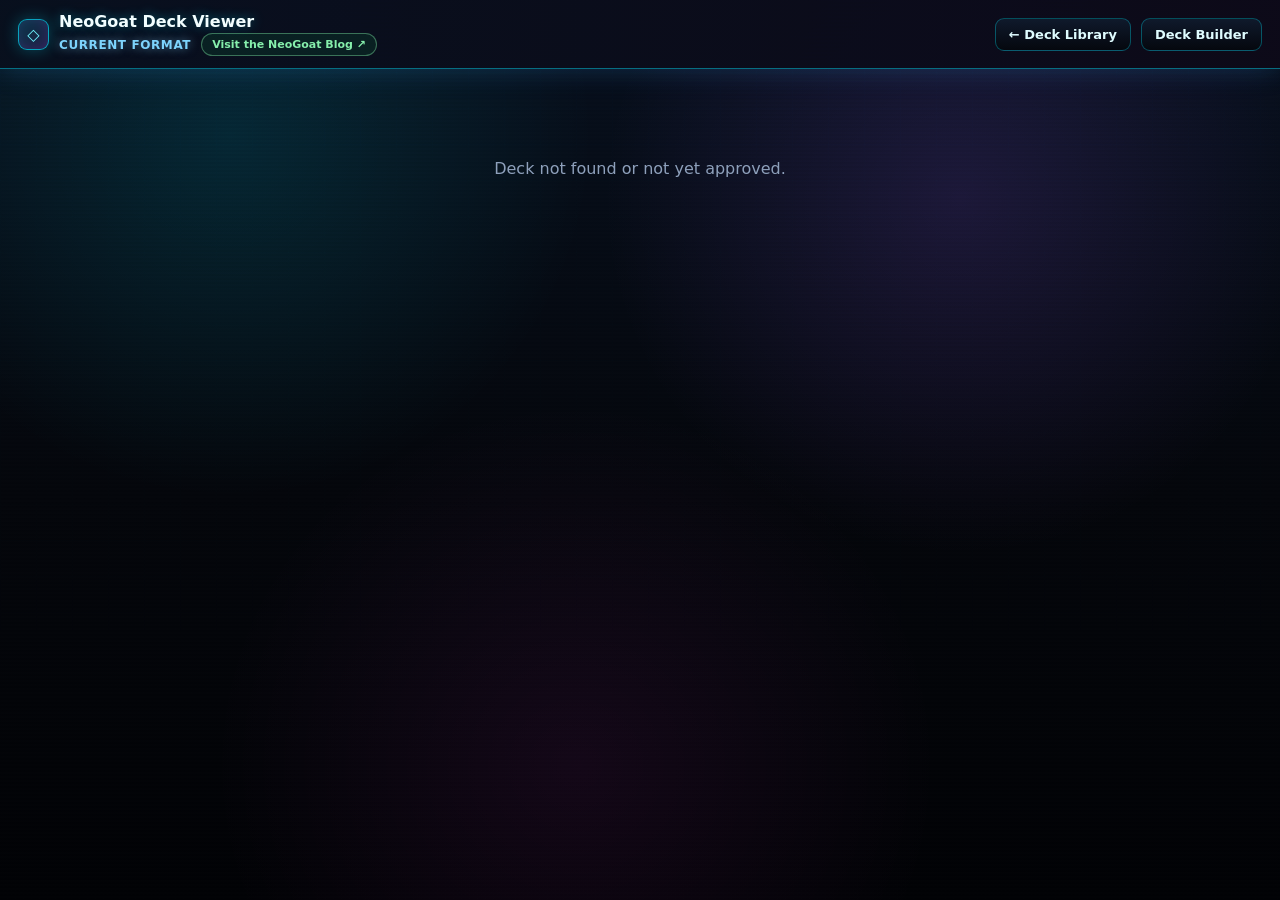
<file: deck.html>
<!doctype html>
<html lang="en">
<head>
<meta charset="UTF-8">
<link rel="icon" type="image/png" href="neogoatbuilderlogo.png">
<meta name="viewport" content="width=device-width, initial-scale=1.0">
<title>NeoGoat – Deck</title>
<style>
*{box-sizing:border-box;margin:0;padding:0}
:root{
  --bg:#05070c;--panel:#0a0f18;--panel2:#070a10;--cyan:#00e5ff;--cyan2:#70f5ff;
  --violet:#9b5cff;--green:#73ff9b;--red:#ff5d73;--muted:#8ea0bb;--line:rgba(0,229,255,.22)
}
body{
  margin:0;color:#eafcff;font-family:system-ui,-apple-system,Segoe UI,Roboto,Arial,sans-serif;min-height:100vh;
  background:radial-gradient(circle at 18% 15%,rgba(0,229,255,.12),transparent 28%),radial-gradient(circle at 75% 22%,rgba(155,92,255,.15),transparent 30%),radial-gradient(circle at 45% 85%,rgba(255,61,242,.07),transparent 35%),linear-gradient(180deg,#08111f,#05070c 55%,#020306)
}
body:before{content:"";position:fixed;inset:0;pointer-events:none;opacity:.13;background:linear-gradient(rgba(0,229,255,.08) 1px,transparent 1px),linear-gradient(90deg,rgba(0,229,255,.08) 1px,transparent 1px);background-size:36px 36px;mask-image:linear-gradient(to bottom,rgba(0,0,0,.9),rgba(0,0,0,.15))}
body:after{content:"";position:fixed;inset:0;pointer-events:none;background:linear-gradient(transparent 50%,rgba(0,0,0,.13) 51%);background-size:100% 4px;opacity:.22}
button,input,textarea,select{font:inherit}button{cursor:pointer}
header{display:flex;align-items:center;gap:10px;padding:12px 18px;background:linear-gradient(90deg,rgba(8,16,30,.98),rgba(13,10,25,.98));border-bottom:1px solid rgba(0,229,255,.45);box-shadow:0 0 28px rgba(0,229,255,.13),0 0 36px rgba(155,92,255,.09);position:sticky;top:0;z-index:10}
.logoMark{width:31px;height:31px;border-radius:9px;display:flex;align-items:center;justify-content:center;background:linear-gradient(135deg,rgba(0,229,255,.18),rgba(155,92,255,.18));border:1px solid rgba(0,229,255,.65);color:var(--cyan2);box-shadow:0 0 16px rgba(0,229,255,.28),inset 0 0 12px rgba(155,92,255,.16);font-weight:900}
.brand{font-weight:900;font-size:16px;color:#f2feff;text-shadow:0 0 12px rgba(0,229,255,.38)}
.headerBrand{display:flex;flex-direction:column;gap:2px;margin-right:auto}.headerSub{display:flex;align-items:center;gap:10px;flex-wrap:wrap}.currentFormat{font-size:12px;font-weight:900;color:#7dd3fc;text-shadow:0 0 10px rgba(125,211,252,.6);letter-spacing:.05em}
.blogLink{font-size:11px;color:#86efac;text-decoration:none;border:1px solid rgba(134,239,172,.4);background:rgba(22,163,74,.12);padding:4px 10px;border-radius:999px;font-weight:800}
.navBtn{font-size:13px;color:#dffcff;text-decoration:none;border:1px solid rgba(0,229,255,.32);padding:8px 13px;border-radius:9px;background:linear-gradient(180deg,rgba(16,27,45,.95),rgba(5,8,14,.95));font-weight:800}.navBtn:hover{border-color:rgba(0,229,255,.75);box-shadow:0 0 18px rgba(0,229,255,.22),inset 0 0 14px rgba(0,229,255,.08)}
#loading,#notfound{text-align:center;padding:90px 20px;color:#8ea0bb;position:relative;z-index:1}.page{max-width:1260px;margin:0 auto;padding:14px 18px 42px;position:relative;z-index:1}
.hero{border:1px solid rgba(0,229,255,.26);border-radius:17px;background:radial-gradient(circle at 12% 20%,rgba(0,229,255,.10),transparent 35%),radial-gradient(circle at 85% 15%,rgba(155,92,255,.12),transparent 35%),linear-gradient(180deg,rgba(10,16,26,.88),rgba(3,5,9,.92));padding:14px 18px;box-shadow:0 10px 26px rgba(0,0,0,.30),inset 0 1px 0 rgba(255,255,255,.04);margin-bottom:12px;overflow:hidden;position:relative}
.hero:before{content:"";position:absolute;inset:0;background:linear-gradient(90deg,rgba(0,229,255,.22),transparent 30%,transparent 70%,rgba(155,92,255,.20));opacity:.16;pointer-events:none}.heroInner{position:relative;z-index:1}.heroTop{display:flex;align-items:flex-start;justify-content:space-between;gap:18px}.titleStack{min-width:0}
.formatBadge{flex-shrink:0;display:inline-flex;align-items:center;justify-content:center;min-width:112px;padding:9px 13px;border-radius:14px;border:1px solid rgba(0,229,255,.55);background:linear-gradient(135deg,rgba(0,229,255,.20),rgba(155,92,255,.16));color:#eaffff;font-size:13px;font-weight:1000;letter-spacing:.08em;text-transform:uppercase;box-shadow:0 0 18px rgba(0,229,255,.16),inset 0 0 16px rgba(155,92,255,.08);text-align:center}
.heroFooter{display:flex;align-items:center;justify-content:space-between;gap:12px;margin-top:11px;flex-wrap:wrap}.deck-header h1{margin:0 0 6px;font-size:28px;line-height:1.05;color:#f4feff;text-shadow:0 0 14px rgba(0,229,255,.28)}.meta{font-size:12px;color:#95a7c1;margin-top:5px}.archetype{display:inline-block;font-size:11px;color:#a5ffbd;background:rgba(21,78,44,.45);border:1px solid rgba(115,255,155,.42);border-radius:999px;padding:4px 10px;font-weight:900;box-shadow:0 0 12px rgba(115,255,155,.10)}
.description{font-size:13px;color:#c2d4ea;line-height:1.45;background:rgba(0,0,0,.22);border:1px solid rgba(0,229,255,.16);border-radius:11px;padding:9px 12px;margin-top:9px;overflow:hidden;display:-webkit-box;-webkit-line-clamp:3;-webkit-box-orient:vertical;position:relative}.description.expanded{display:block;overflow:visible;-webkit-line-clamp:unset}.readMoreBtn{margin-top:6px;background:none;border:0;color:#8effff;font-size:12px;font-weight:900;text-shadow:0 0 8px rgba(0,229,255,.35);padding:0}.readMoreBtn:hover{color:#fff}
.counts{display:flex;flex-wrap:wrap;gap:8px}.countBadge{padding:6px 11px;border-radius:999px;font-size:12px;font-weight:900;background:rgba(0,229,255,.08);border:1px solid rgba(0,229,255,.28);color:#dffcff}.countBadge.extra{background:rgba(155,92,255,.10);border-color:rgba(155,92,255,.36)}.countBadge.side{background:rgba(115,255,155,.08);border-color:rgba(115,255,155,.28)}
.actions{display:flex;flex-wrap:wrap;gap:8px}.actionBtn,.modalBtn{display:inline-flex;align-items:center;justify-content:center;gap:7px;background:linear-gradient(180deg,rgba(16,27,45,.95),rgba(5,8,14,.95));border:1px solid rgba(0,229,255,.32);color:#dffcff;padding:7px 12px;border-radius:9px;font-size:12px;font-weight:900}.actionBtn:hover,.modalBtn:hover{border-color:rgba(0,229,255,.75);box-shadow:0 0 18px rgba(0,229,255,.18)}.actionBtn.image{border-color:rgba(115,255,155,.43);color:#caffd7;background:linear-gradient(180deg,rgba(18,66,37,.94),rgba(5,20,12,.96))}.modalBtn.primary{background:linear-gradient(180deg,#8effff,#00b8d4);color:#031116;border-color:#8effff}.modalBtn.good{background:linear-gradient(180deg,#52df7c,#137b39);color:#041309;border-color:#8bffaa}.modalBtn.danger{background:linear-gradient(180deg,#bc3950,#711526);border-color:#ff7c90}.modalBtn:disabled{opacity:.42;cursor:not-allowed;box-shadow:none}
.mainLayout{display:grid;grid-template-columns:minmax(0,1fr) 310px;gap:18px;align-items:start}.sections{display:flex;flex-direction:column;gap:16px;min-width:0}.extra-side-row{display:grid;grid-template-columns:1fr 1fr;gap:16px}
.section{background:linear-gradient(135deg,rgba(0,229,255,.04),transparent 32%),linear-gradient(180deg,rgba(10,16,26,.88),rgba(3,5,9,.92));border:1px solid rgba(0,229,255,.22);border-radius:16px;padding:14px;box-shadow:inset 0 1px 0 rgba(255,255,255,.04),0 10px 22px rgba(0,0,0,.24);position:relative;overflow:hidden}.section:before{content:"";position:absolute;inset:0;background:linear-gradient(90deg,rgba(0,229,255,.18),transparent 30%,transparent 70%,rgba(155,92,255,.16));opacity:.12;pointer-events:none}.section.extra-section{border-color:rgba(155,92,255,.35);background:radial-gradient(circle at 12% 20%,rgba(155,92,255,.10),transparent 38%),linear-gradient(180deg,rgba(12,13,30,.90),rgba(3,5,9,.92))}.section.side-section{border-color:rgba(115,255,155,.22);background:radial-gradient(circle at 12% 20%,rgba(115,255,155,.07),transparent 38%),linear-gradient(180deg,rgba(8,19,17,.84),rgba(3,5,9,.92))}.section h3{position:relative;z-index:1;margin:0 0 12px;font-size:14px;color:#f2feff;text-transform:uppercase;letter-spacing:.08em;text-shadow:0 0 9px rgba(0,229,255,.20)}
.card-grid{position:relative;z-index:1;display:grid;gap:9px;justify-content:start}.main-section .card-grid{grid-template-columns:repeat(10,64px)}.extra-section .card-grid,.side-section .card-grid{grid-template-columns:repeat(5,54px);gap:8px}.deck-card{position:relative;border-radius:7px;overflow:hidden;border:2px solid rgba(0,229,255,.18);background:#111827;transition:.12s ease;box-shadow:0 5px 14px rgba(0,0,0,.28)}.deck-card:hover{transform:translateY(-2px) scale(1.035);border-color:rgba(0,229,255,.78);box-shadow:0 10px 22px rgba(0,0,0,.38),0 0 18px rgba(0,229,255,.24)}.deck-card img{width:100%;display:block;aspect-ratio:421/614;object-fit:cover}.deck-qty{position:absolute;left:2px;bottom:2px;background:linear-gradient(180deg,rgba(10,14,20,.94),rgba(0,0,0,.92));color:#fff;font-size:10px;font-weight:950;line-height:1;padding:3px 6px 4px;min-width:24px;text-align:center;border-radius:6px;border:1px solid rgba(0,229,255,.30);z-index:2}
.previewPanel{position:sticky;top:82px;background:radial-gradient(circle at 50% 0%,rgba(0,229,255,.13),transparent 35%),linear-gradient(180deg,#08111f,#030509);border:1px solid rgba(0,229,255,.24);border-radius:18px;padding:14px;min-height:430px;max-height:calc(100vh - 104px);box-shadow:0 14px 34px rgba(0,0,0,.30),0 0 20px rgba(0,229,255,.08);overflow:hidden;display:flex;flex-direction:column}#previewImg{width:100%;max-width:245px;display:block;margin:0 auto 12px;border-radius:9px;border:1px solid rgba(0,229,255,.38);box-shadow:0 0 24px rgba(0,0,0,.58),0 0 20px rgba(0,229,255,.15);flex-shrink:0}#previewName{text-align:center;font-size:14px;font-weight:950;color:#f4feff;text-shadow:0 0 8px rgba(0,229,255,.24);margin-bottom:7px}.previewMeta{display:flex;justify-content:center;flex-wrap:wrap;gap:6px;margin-bottom:8px}.pill{font-size:10px;color:#dffcff;background:rgba(0,229,255,.07);border:1px solid rgba(0,229,255,.22);border-radius:999px;padding:4px 8px;font-weight:800}.pill.monster{color:#ffe3a0;border-color:rgba(255,193,79,.28);background:rgba(255,193,79,.07)}.pill.spell{color:#a5ffe9;border-color:rgba(0,229,180,.28);background:rgba(0,229,180,.07)}.pill.trap{color:#ffb8ef;border-color:rgba(255,61,242,.28);background:rgba(255,61,242,.07)}#previewText{border-top:1px solid rgba(0,229,255,.18);padding-top:10px;margin-top:2px;color:#c6d8ee;font-size:12px;line-height:1.55;white-space:pre-wrap;overflow-y:auto;min-height:70px;padding-right:4px}#previewHint{text-align:center;font-size:11px;color:#8395ad;line-height:1.5;padding-top:8px;flex-shrink:0}
.deckViewControls{display:flex;align-items:center;justify-content:flex-end;gap:8px;margin:0 0 12px;position:relative;z-index:1}.deckViewLabel{font-size:11px;color:#8ea0bb;font-weight:900;text-transform:uppercase;letter-spacing:.08em}.deckViewBtn{border:1px solid rgba(0,229,255,.28);background:linear-gradient(180deg,rgba(16,27,45,.95),rgba(5,8,14,.95));color:#dffcff;padding:7px 10px;border-radius:999px;font-size:11px;font-weight:950}.deckViewBtn.active{color:#05070c;background:linear-gradient(180deg,#8effff,#00e5ff);border-color:rgba(142,255,255,.95);box-shadow:0 0 18px rgba(0,229,255,.28)}
.textDeckToggle{margin-top:16px}details{background:rgba(0,0,0,.20);border:1px solid rgba(0,229,255,.18);border-radius:14px;overflow:hidden}summary{cursor:pointer;padding:12px 14px;font-weight:900;color:#dffcff}pre{padding:0 14px 14px;color:#c2d4ea;font-size:12px;line-height:1.55;white-space:pre-wrap}
.commentsBox{margin-top:18px;border:1px solid rgba(0,229,255,.22);border-radius:18px;background:radial-gradient(circle at 15% 10%,rgba(0,229,255,.08),transparent 32%),linear-gradient(180deg,rgba(10,16,26,.88),rgba(3,5,9,.92));padding:16px;box-shadow:inset 0 1px 0 rgba(255,255,255,.04),0 10px 22px rgba(0,0,0,.24)}.commentsHeader{display:flex;align-items:center;justify-content:space-between;gap:10px;margin-bottom:12px}.commentsHeader h3{font-size:15px;letter-spacing:.06em;text-transform:uppercase}.commentCount{font-size:11px;color:#8effff;border:1px solid rgba(0,229,255,.28);background:rgba(0,229,255,.08);border-radius:999px;padding:4px 9px;font-weight:900}.commentForm{display:grid;grid-template-columns:180px 1fr auto;gap:8px;margin-bottom:14px}.commentForm input,.commentForm textarea{background:rgba(4,7,12,.95);border:1px solid rgba(0,229,255,.22);border-radius:10px;color:#eafcff;padding:9px 10px;font-size:13px}.commentForm textarea{min-height:40px;max-height:120px;resize:vertical}.commentList{display:flex;flex-direction:column;gap:9px}.commentItem{border:1px solid rgba(0,229,255,.13);border-radius:12px;background:rgba(0,0,0,.22);padding:10px 12px}.commentMeta{display:flex;align-items:center;gap:8px;font-size:12px;margin-bottom:5px}.commentAuthor{color:#8effff;font-weight:900}.commentDate{color:#7889a0}.commentText{color:#d7e8f7;font-size:13px;line-height:1.45;white-space:pre-wrap;word-break:break-word}.commentEmpty{color:#7889a0;font-size:13px;padding:8px 2px}.commentNote{color:#7889a0;font-size:11px;margin-top:8px}
.testOverlay,.imageOverlay{display:none;position:fixed;inset:0;z-index:9998;background:rgba(0,0,0,.80);align-items:center;justify-content:center;padding:18px}.testOverlay.open,.imageOverlay.open{display:flex}.testModal{width:min(980px,96vw);height:min(720px,92vh);border:1px solid rgba(0,229,255,.55);border-radius:18px;background:linear-gradient(180deg,#08111f,#030509);box-shadow:0 0 34px rgba(0,0,0,.60),0 0 28px rgba(0,229,255,.15);padding:14px;display:grid;grid-template-columns:minmax(0,1fr) 280px;gap:14px;overflow:hidden}.testLeft{min-width:0;display:flex;flex-direction:column;overflow:hidden}.testTop{display:flex;align-items:center;justify-content:space-between;gap:12px;margin-bottom:10px}.testTitle{font-size:16px;font-weight:950;color:#8effff}.testStats{font-size:12px;color:#aabbd2;font-weight:900}.testActions{display:flex;gap:8px;flex-wrap:wrap;margin-bottom:10px}.testBtn{padding:8px 13px;border-radius:9px;border:1px solid rgba(0,229,255,.35);background:linear-gradient(180deg,rgba(16,27,45,.95),rgba(5,8,14,.95));color:#dffcff;font-size:12px;font-weight:900}.testBtn.primary{background:linear-gradient(180deg,rgba(21,78,44,.95),rgba(7,27,16,.95));border-color:rgba(115,255,155,.55);color:#a5ffbd}.testMsg{font-size:12px;color:#9cb0c8;min-height:18px;margin-bottom:8px}.testHandGrid{min-height:150px;border:2px dashed rgba(0,229,255,.22);border-radius:14px;padding:10px;display:flex;align-content:flex-start;align-items:flex-start;gap:10px;flex-wrap:wrap;overflow-y:auto;background:rgba(0,0,0,.20)}.testCard{width:72px;position:relative;border-radius:8px;border:2px solid rgba(0,229,255,.28);background:#111827;overflow:hidden;box-shadow:0 5px 14px rgba(0,0,0,.30)}.testCard img{width:100%;display:block;aspect-ratio:421/614;object-fit:cover}.testTag{position:absolute;top:2px;left:2px;background:rgba(0,0,0,.88);color:#fff;font-size:9px;font-weight:950;padding:1px 4px;border-radius:5px}.testRemove{position:absolute;top:2px;right:2px;width:17px;height:17px;border-radius:50%;background:rgba(255,93,115,.92);color:white;border:0;font-size:11px;font-weight:950}.testRemoved{position:absolute;left:0;right:0;bottom:0;text-align:center;background:rgba(255,93,115,.86);font-size:8px;font-weight:950;color:#fff;padding:2px}.testSearchBox{display:none;border:1px solid rgba(255,209,92,.28);border-radius:12px;background:rgba(255,209,92,.055);padding:10px;margin-bottom:10px;overflow:hidden}.testSearchBox.open{display:block}.testSearchHead{display:flex;justify-content:space-between;gap:10px;color:#ffe39b;font-size:12px;font-weight:950;margin-bottom:8px}#testSearchInput{width:100%;background:#05070c;border:1px solid rgba(255,209,92,.28);border-radius:9px;color:#eafcff;padding:8px 10px;font-size:12px;margin-bottom:8px}.testSearchResults{display:grid;grid-template-columns:repeat(3,minmax(0,1fr));gap:7px;max-height:190px;overflow-y:auto}.testSearchItem{display:flex;align-items:center;gap:7px;border:1px solid rgba(255,209,92,.16);border-radius:9px;background:rgba(0,0,0,.22);padding:6px;min-width:0}.testSearchItem img{width:32px;height:46px;object-fit:cover;border-radius:4px}.testSearchName{font-size:11px;font-weight:900;line-height:1.08;min-width:0;flex:1}.testSearchQty{font-size:11px;color:#ffe39b;font-weight:950}.testAddBtn{padding:5px 7px;border-radius:7px;border:1px solid rgba(255,209,92,.35);background:rgba(255,209,92,.10);color:#ffe39b;font-size:10px;font-weight:950}.testPreview{border:1px solid rgba(0,229,255,.24);border-radius:15px;background:linear-gradient(180deg,#08111f,#030509);padding:12px;display:flex;flex-direction:column;overflow:hidden}#testPreviewImg{width:100%;max-width:220px;margin:0 auto 10px;border-radius:9px}#testPreviewName{text-align:center;font-size:13px;font-weight:950;margin-bottom:6px}#testPreviewMeta{font-size:10px;color:#a7b8ce;text-align:center;margin-bottom:8px}#testPreviewText{border-top:1px solid rgba(0,229,255,.18);padding-top:9px;color:#c6d8ee;font-size:11px;line-height:1.45;overflow-y:auto}
.imageModal{width:min(1500px,98vw);max-height:96vh;overflow:auto;border:1px solid rgba(0,229,255,.52);border-radius:20px;background:linear-gradient(180deg,#08111f,#030509);box-shadow:0 22px 70px rgba(0,0,0,.68),0 0 30px rgba(0,229,255,.14);padding:14px}.imageTop{display:flex;align-items:flex-start;justify-content:space-between;gap:14px;margin-bottom:12px}.imageTitle{font-size:16px;font-weight:950;color:#8effff;text-transform:uppercase;letter-spacing:.08em}.imageInfo{font-size:11px;color:#9eb2ca;line-height:1.5;margin-top:4px}.imageActions{display:flex;gap:8px;flex-wrap:wrap;justify-content:flex-end}.imagePreview{min-height:280px;display:flex;align-items:center;justify-content:center;border:1px solid rgba(0,229,255,.16);border-radius:15px;background:rgba(0,0,0,.28);padding:10px;overflow:auto}.imagePreview canvas{display:block;width:100%;height:auto;max-width:100%;border-radius:11px;box-shadow:0 15px 45px rgba(0,0,0,.55);background:#05070c}.imageLoading{padding:70px 20px;text-align:center;color:#dffcff;font-weight:900}.imageFoot{display:flex;align-items:center;justify-content:space-between;gap:12px;margin-top:10px;flex-wrap:wrap}.imageStatus{font-size:11px;font-weight:900;border:1px solid rgba(0,229,255,.28);background:rgba(0,229,255,.08);border-radius:999px;padding:5px 9px;color:#8effff}.imageHint{font-size:11px;color:#8ea0bb}
#toast{position:fixed;right:18px;bottom:18px;z-index:10000;min-width:220px;max-width:360px;padding:12px 14px;border-radius:12px;background:rgba(7,20,30,.96);border:1px solid rgba(0,229,255,.45);color:#dffcff;font-size:12px;font-weight:800;box-shadow:0 0 24px rgba(0,229,255,.18);opacity:0;transform:translateY(12px);pointer-events:none;transition:.18s ease}#toast.show{opacity:1;transform:translateY(0)}
@media(max-width:1000px){.mainLayout{grid-template-columns:1fr}.previewPanel{display:none}}
@media(max-width:820px){.testModal{grid-template-columns:1fr;height:92vh}.testPreview{display:none}.testSearchResults{grid-template-columns:1fr 1fr}.imageTop{flex-direction:column}.imageActions{justify-content:flex-start;width:100%}}
@media(max-width:720px){header{flex-wrap:wrap}.headerBrand{width:calc(100% - 44px)}.navBtn{flex:1;text-align:center}.deck-header h1{font-size:25px}.extra-side-row{grid-template-columns:1fr}.main-section .card-grid,.extra-section .card-grid,.side-section .card-grid{grid-template-columns:repeat(5,54px)}.deckViewControls{justify-content:flex-start;flex-wrap:wrap}.commentForm{grid-template-columns:1fr}.imageActions .modalBtn{width:100%}}
.description{white-space:pre-wrap;overflow-wrap:anywhere}
</style>
</head>
<body>
<header>
  <div class="logoMark">◇</div>
  <div class="headerBrand">
    <div class="brand">NeoGoat Deck Viewer</div>
    <div class="headerSub">
      <span class="currentFormat" id="currentFormatText">CURRENT FORMAT</span>
      <a class="blogLink" href="https://neogoatformat.blogspot.com/" target="_blank" rel="noopener">Visit the NeoGoat Blog ↗</a>
    </div>
  </div>
  <a class="navBtn" href="/decks.html">← Deck Library</a>
  <a class="navBtn" href="/index.html">Deck Builder</a>
</header>

<div id="loading">Loading deck...</div>
<div id="notfound" style="display:none">Deck not found or not yet approved.</div>

<div class="page" id="page" style="display:none">
  <div class="hero">
    <div class="heroInner">
      <div class="heroTop">
        <div class="deck-header titleStack">
          <h1 id="dTitle"></h1>
          <div id="dArchetype" class="archetype" style="display:none"></div>
          <div class="meta" id="dMeta"></div>
        </div>
        <div id="dFormatBadge" class="formatBadge">FORMAT</div>
      </div>
      <div id="dDesc" class="description" style="display:none"></div>
      <button id="readMoreDescBtn" class="readMoreBtn" style="display:none">Read More</button>
      <div class="heroFooter">
        <div class="counts">
          <div class="countBadge" id="mainCount">Main 0</div>
          <div class="countBadge extra" id="extraCount">Extra 0</div>
          <div class="countBadge side" id="sideCount">Side 0</div>
        </div>
        <div class="actions">
          <button class="actionBtn" id="copyBtn">📋 Copy decklist</button>
          <button class="actionBtn" id="exportYDKBtn">💾 Download Deck</button>
          <button class="actionBtn image" id="exportImageBtn">🖼️ Export Image</button>
          <button class="actionBtn" id="testHandBtn">🃏 Test Hand</button>
          <button class="actionBtn" id="builderBtn">🛠️ Open deck in builder</button>
        </div>
      </div>
    </div>
  </div>

  <div class="mainLayout">
    <div>
      <div class="deckViewControls">
        <span class="deckViewLabel">Deck View</span>
        <button class="deckViewBtn" id="viewExpandedBtn" type="button">🃏 Full Copies</button>
        <button class="deckViewBtn" id="viewGroupedBtn" type="button">🗂 Grouped</button>
      </div>
      <div class="sections" id="sections"></div>
      <div class="textDeckToggle"><details><summary>Show text decklist</summary><pre id="textDecklist"></pre></details></div>
    </div>
    <aside class="previewPanel">
      <img id="previewImg" src="neogoatbuilderlogo.png" alt="">
      <div id="previewName">Card Preview</div>
      <div class="previewMeta" id="previewMeta"></div>
      <div id="previewText">Hover over a card to read its details here.</div>
      <div id="previewHint">Hover over a card to preview image, type, stats, and effect text.</div>
    </aside>
  </div>

  <section class="commentsBox" id="commentsBox">
    <div class="commentsHeader"><h3>Comments</h3><span class="commentCount" id="commentCount">0 comments</span></div>
    <div class="commentForm">
      <input id="commentName" maxlength="40" placeholder="Name / alias">
      <textarea id="commentText" maxlength="500" placeholder="Write a comment..."></textarea>
      <button class="actionBtn" id="commentSubmit">Post</button>
    </div>
    <div class="commentList" id="commentList"><div class="commentEmpty">Loading comments...</div></div>
    <div class="commentNote">Max 500 characters. Be funny, not nuclear.</div>
  </section>
</div>

<div class="testOverlay" id="testOverlay">
  <div class="testModal">
    <div class="testLeft">
      <div class="testTop"><div class="testTitle">Test Hand — Main Deck</div><div class="testStats" id="testStats">Deck remaining: 0 / 0 | Hand: 0</div></div>
      <div class="testActions">
        <button class="testBtn" id="testSearchBtn">Search Deck</button><button class="testBtn" id="testNewBtn">New Hand</button><button class="testBtn primary" id="testDrawBtn">+1 Draw</button><button class="testBtn" id="testCloseBtn">Close</button>
      </div>
      <div class="testMsg" id="testMsg">Opening hand drawn.</div>
      <div class="testSearchBox" id="testSearchBox">
        <div class="testSearchHead"><span>Search remaining deck</span><span id="testSearchCount">0 card(s)</span></div>
        <input id="testSearchInput" placeholder="Search card in remaining deck...">
        <div class="testSearchResults" id="testSearchResults"></div>
      </div>
      <div class="testHandGrid" id="testHandGrid"></div>
    </div>
    <aside class="testPreview">
      <img id="testPreviewImg" src="neogoatbuilderlogo.png" alt=""><div id="testPreviewName">Card Preview</div><div id="testPreviewMeta"></div><div id="testPreviewText">Hover over a test hand card to read it here.</div>
    </aside>
  </div>
</div>

<div class="imageOverlay" id="imageOverlay">
  <div class="imageModal">
    <div class="imageTop">
      <div><div class="imageTitle">Export Deck Image</div><div class="imageInfo">Creates a high-resolution PNG. Choose whether the export shows grouped copies or every copy displayed separately. Empty Extra or Side Deck sections are omitted automatically.</div></div>
      <div class="imageActions">
        <button class="modalBtn" id="imageRefreshBtn">Refresh Preview</button>
        <button class="modalBtn primary" id="imageCopyBtn" disabled>Copy Image</button>
        <button class="modalBtn good" id="imageDownloadBtn" disabled>Download PNG</button>
        <button class="modalBtn danger" id="imageCloseBtn">Close</button>
      </div>
    </div>
    <div class="imageModeBar">
      <div class="imageModeLabel">Export layout</div>
      <div class="imageModeBtns">
        <button class="imageModeBtn" id="imageExpandedBtn" type="button">🃏 Full Copies</button>
        <button class="imageModeBtn" id="imageGroupedBtn" type="button">🗂 Grouped Copies</button>
      </div>
    </div>
    <div class="imagePreview" id="imagePreview"><div class="imageLoading">Preparing image...</div></div>
    <div class="imageFoot"><span class="imageStatus" id="imageStatus">Not generated</span><span class="imageHint">Card artwork is loaded through a canvas-safe proxy, with direct-image and text fallbacks.</span></div>
  </div>
</div>

<div id="toast"></div>
<script>
const SUPABASE_URL="https://tpkqfvizizjbunpbutlo.supabase.co";
const SUPABASE_ANON_KEY="eyJhbGciOiJIUzI1NiIsInR5cCI6IkpXVCJ9.eyJpc3MiOiJzdXBhYmFzZSIsInJlZiI6InRwa3Fmdml6aXpqYnVucGJ1dGxvIiwicm9sZSI6ImFub24iLCJpYXQiOjE3Nzg0NjA0ODksImV4cCI6MjA5NDAzNjQ4OX0.Vjf2aUfYcHzAR6f3kFBoelJNpP-l0ULwdtQsetV3Eng";
const IMG="https://images.ygoprodeck.com/images/cards_small/";
let cardList=[],cardByName={},currentDeck=null,currentFormatId="",deckViewMode=localStorage.getItem("ng_deck_view_mode")||"expanded",imageExportMode=localStorage.getItem("ng_export_image_mode")||"grouped";
const $=id=>document.getElementById(id);
function escHtml(s){return String(s||"").replace(/&/g,"&amp;").replace(/</g,"&lt;").replace(/>/g,"&gt;").replace(/"/g,"&quot;")}
function normName(n){return String(n||"").toLowerCase().normalize("NFD").replace(/[\u0300-\u036f]/g,"").replace(/[’']/g,"").replace(/[^a-z0-9]+/g," ").trim()}
function totalCards(arr){return Array.isArray(arr)?arr.reduce((s,c)=>s+(Number(c.qty)||1),0):0}
function showToast(msg){const t=$("toast");t.textContent=msg;t.classList.add("show");clearTimeout(showToast.timer);showToast.timer=setTimeout(()=>t.classList.remove("show"),2400)}
function normalizePool(data){if(Array.isArray(data))return data;if(data&&Array.isArray(data.cards))return data.cards;if(data&&Array.isArray(data.cardList))return data.cardList;if(data&&data.data&&Array.isArray(data.data))return data.data;return []}
async function fetchJsonFirst(urls){let lastErr;for(const url of urls){try{const r=await fetch(url,{cache:"no-store"});if(!r.ok)throw new Error(r.status+" "+url);return await r.json()}catch(e){lastErr=e}}throw lastErr||new Error("Could not load JSON")}
function formatLabel(id){return id==="dec_2026"?"DECEMBER 2026":id==="oct_2026"?"OCTOBER 2026":String(id||"NeoGoat").replace(/_/g," ").toUpperCase()}
async function loadCardData(deckFormat){
  try{
    const cfg=await fetchJsonFirst(["/data/config.json","data/config.json"]);
    currentFormatId=cfg.currentFormatId||"dec_2026";
    const knownFormats={apr_2026:"cards_april_2026_final.json",jun_2026:"cards_june_2026.json",aug_2026:"cards_aug_2026.json",oct_2026:"cards_oct_2026.json",dec_2026:"cards_dec_2026.json"};
    const displayFormat=knownFormats[deckFormat]||deckFormat==="feb_2026"?deckFormat:currentFormatId;
    const rf=displayFormat===currentFormatId?(cfg.rulesFile||"cards_dec_2026.json"):knownFormats[displayFormat];
    $("currentFormatText").textContent="CURRENT FORMAT: "+formatLabel(currentFormatId);
    const raw=await fetchJsonFirst(displayFormat==="feb_2026"?["/data/cardsfeb26.json"]:["/data/formats/"+displayFormat+"/"+rf,"data/formats/"+displayFormat+"/"+rf]);
    cardList=normalizePool(raw);cardByName={};cardList.forEach(c=>{if(c&&c.name)cardByName[normName(c.name)]=c});
  }catch(e){console.warn("Could not load card data",e);$("currentFormatText").textContent="CURRENT FORMAT"}
}
function loadDeckCardData(deck){
  // Pack posts may contain cards outside the selected constructed format.
  // Use their saved metadata for this viewer only; never modify the format pool.
  for(const c of [...(deck.main_deck||[]),...(deck.extra_deck||[]),...(deck.side_deck||[])]){
    if(!c||!c.name||cardByName[normName(c.name)])continue;
    const id=String(c.password||"");
    if(!/^[1-9][0-9]{0,8}$/.test(id))continue;
    cardByName[normName(c.name)]={...c,password:id};
  }
}
function cardDataByName(name){return cardByName[normName(name)]||null}
function cardPassword(name){const c=cardDataByName(name);return c&&String(c.password||c.id||c.card_id||"")}
function cardImageByName(name){const id=cardPassword(name);return id?IMG+id+".jpg":"neogoatbuilderlogo.png"}
function cardKind(c){const type=String(c&&c.type||"").toLowerCase();if(type.includes("spell"))return"spell";if(type.includes("trap"))return"trap";return"monster"}
function previewCard(name){
  const data=cardDataByName(name),img=$("previewImg"),title=$("previewName"),meta=$("previewMeta"),text=$("previewText");
  img.src=cardImageByName(name);title.textContent=name;meta.innerHTML="";
  if(!data){text.textContent="Card data not found in the current format file.";return}
  const kind=cardKind(data),pills=[];
  if(kind==="monster"){
    let main=data.type||"Monster";if(data.subType)main+=" / "+data.subType;if(data.class&&String(data.class).toLowerCase()!==String(data.subType||"").toLowerCase())main+=" / "+data.class;
    pills.push({text:main,cls:"monster"});if(data.attribute)pills.push({text:String(data.attribute).toUpperCase(),cls:"monster"});if(data.monsterType)pills.push({text:data.monsterType,cls:"monster"});if(data.atk!=null||data.def!=null)pills.push({text:"ATK "+(data.atk??"?")+" / DEF "+(data.def??"?"),cls:"monster"});
  }else if(kind==="spell")pills.push({text:"Spell"+(data.subType?" / "+data.subType:""),cls:"spell"});else pills.push({text:"Trap"+(data.subType?" / "+data.subType:""),cls:"trap"});
  meta.innerHTML=pills.map(p=>`<span class="pill ${p.cls}">${escHtml(p.text)}</span>`).join("");text.textContent=data.text||"No card text available.";
}
function buildSection(title,cards,typeClass){
  if(!cards||!cards.length)return null;const div=document.createElement("div");div.className="section "+(typeClass||"");div.innerHTML=`<h3>${escHtml(title)} (${totalCards(cards)})</h3><div class="card-grid"></div>`;const grid=div.querySelector(".card-grid");
  for(const c of cards){const qty=Number(c.qty)||1,copies=deckViewMode==="grouped"?1:qty;for(let i=0;i<copies;i++){const card=document.createElement("div");card.className="deck-card";card.title=c.name;card.innerHTML=`<img src="${cardImageByName(c.name)}" alt="${escHtml(c.name)}" loading="lazy">${deckViewMode==="grouped"&&qty>1?`<div class="deck-qty">${qty}x</div>`:""}`;card.addEventListener("mouseenter",()=>previewCard(c.name));card.addEventListener("click",()=>previewCard(c.name));grid.appendChild(card)}}return div;
}
function renderDeckSections(deck){const sections=$("sections");sections.innerHTML="";const main=buildSection("Main Deck",deck.main_deck,"main-section");if(main)sections.appendChild(main);const row=document.createElement("div");row.className="extra-side-row";const extra=buildSection("Extra Deck",deck.extra_deck,"extra-section");if(extra)row.appendChild(extra);const side=buildSection("Side Deck",deck.side_deck,"side-section");if(side)row.appendChild(side);if(row.children.length)sections.appendChild(row)}
function setDeckViewMode(mode){deckViewMode=mode==="grouped"?"grouped":"expanded";localStorage.setItem("ng_deck_view_mode",deckViewMode);$("viewExpandedBtn").classList.toggle("active",deckViewMode==="expanded");$("viewGroupedBtn").classList.toggle("active",deckViewMode==="grouped");if(currentDeck)renderDeckSections(currentDeck)}
function buildCopyText(deck){let t="# Main Deck\n";for(const c of deck.main_deck||[])t+=`${c.qty} ${c.name}\n`;if((deck.extra_deck||[]).length){t+="\n# Extra Deck\n";for(const c of deck.extra_deck)t+=`${c.qty} ${c.name}\n`}if((deck.side_deck||[]).length){t+="\n# Side Deck\n";for(const c of deck.side_deck)t+=`${c.qty} ${c.name}\n`}return t}
function makeYDK(deck){let ydk="#main\n";for(const c of deck.main_deck||[]){const id=cardPassword(c.name);if(!id)continue;for(let i=0;i<(Number(c.qty)||1);i++)ydk+=id+"\n"}ydk+="#extra\n";for(const c of deck.extra_deck||[]){const id=cardPassword(c.name);if(!id)continue;for(let i=0;i<(Number(c.qty)||1);i++)ydk+=id+"\n"}ydk+="!side\n";for(const c of deck.side_deck||[]){const id=cardPassword(c.name);if(!id)continue;for(let i=0;i<(Number(c.qty)||1);i++)ydk+=id+"\n"}return ydk}
function safeFileName(name){return String(name||"deck").normalize("NFD").replace(/[\u0300-\u036f]/g,"").replace(/[^a-zA-Z0-9 _-]/g,"").trim().replace(/\s+/g,"_")||"deck"}
function commentDateLabel(value){try{return new Date(value).toLocaleString("en-US",{year:"numeric",month:"short",day:"numeric",hour:"2-digit",minute:"2-digit"})}catch{return""}}
async function loadComments(slug){const list=$("commentList"),count=$("commentCount");try{const res=await fetch(`${SUPABASE_URL}/rest/v1/deck_comments?deck_slug=eq.${encodeURIComponent(slug)}&is_public=eq.true&select=author_name,comment,created_at&order=created_at.desc&limit=50`,{headers:{apikey:SUPABASE_ANON_KEY,Authorization:`Bearer ${SUPABASE_ANON_KEY}`}});if(!res.ok)throw new Error("comments unavailable");const comments=await res.json();count.textContent=comments.length+" comment"+(comments.length===1?"":"s");list.innerHTML="";if(!comments.length){list.innerHTML='<div class="commentEmpty">No comments yet. Be the first!</div>';return}for(const c of comments){const item=document.createElement("div");item.className="commentItem";item.innerHTML=`<div class="commentMeta"><span class="commentAuthor">${escHtml(c.author_name)}</span><span class="commentDate">${escHtml(commentDateLabel(c.created_at))}</span></div><div class="commentText">${escHtml(c.comment)}</div>`;list.appendChild(item)}}catch(e){console.warn(e);list.innerHTML='<div class="commentEmpty">Comments are not enabled yet.</div>';count.textContent="0 comments"}}
async function postComment(slug){const author=$("commentName").value.trim(),comment=$("commentText").value.trim(),btn=$("commentSubmit");if(!author){showToast("Name required");return}if(!comment){showToast("Comment required");return}btn.disabled=true;btn.textContent="Posting...";try{const res=await fetch(`${SUPABASE_URL}/rest/v1/deck_comments`,{method:"POST",headers:{"Content-Type":"application/json",apikey:SUPABASE_ANON_KEY,Authorization:`Bearer ${SUPABASE_ANON_KEY}`,Prefer:"return=minimal"},body:JSON.stringify({deck_slug:slug,author_name:author,comment,is_public:true})});if(!res.ok)throw new Error("Could not post comment");$("commentText").value="";showToast("Comment posted!");await loadComments(slug)}catch(e){console.error(e);showToast("Comments table/policy not ready")}finally{btn.disabled=false;btn.textContent="Post"}}
let testSourceDeck=null,testRemaining=[],testHand=[],testSearchOpen=false,testDrawCount=0;
function shuffleArray(arr){for(let i=arr.length-1;i>0;i--){const j=Math.floor(Math.random()*(i+1));[arr[i],arr[j]]=[arr[j],arr[i]]}return arr}
function expandMainDeck(deck){const out=[];for(const c of deck.main_deck||[])for(let i=0;i<(Number(c.qty)||1);i++)out.push({name:c.name,tag:"OPEN",used:false});return out}
function previewTestCard(name){const data=cardDataByName(name);$("testPreviewImg").src=cardImageByName(name);$("testPreviewName").textContent=name;if(!data){$("testPreviewMeta").textContent="";$("testPreviewText").textContent="Card data not found.";return}const bits=[];if(data.type)bits.push(data.type);if(data.subType)bits.push(data.subType);if(data.attribute)bits.push(String(data.attribute).toUpperCase());if(data.monsterType)bits.push(data.monsterType);if(data.atk!=null||data.def!=null)bits.push("ATK "+(data.atk??"?")+" / DEF "+(data.def??"?"));$("testPreviewMeta").textContent=bits.join(" / ");$("testPreviewText").textContent=data.text||"No card text available."}
function renderTestHand(){const total=testRemaining.length+testHand.length;$("testStats").textContent="Deck remaining: "+testRemaining.length+" / "+total+" | Hand: "+testHand.filter(c=>!c.used).length;const grid=$("testHandGrid");grid.innerHTML="";testHand.forEach(c=>{const el=document.createElement("div");el.className="testCard";el.innerHTML=`<img src="${cardImageByName(c.name)}" alt="${escHtml(c.name)}"><div class="testTag">${escHtml(c.tag||"OPEN")}</div>${c.used?'<div class="testRemoved">USED</div>':'<button class="testRemove">×</button>'}`;el.onmouseenter=()=>previewTestCard(c.name);el.onclick=()=>previewTestCard(c.name);const rm=el.querySelector(".testRemove");if(rm)rm.onclick=e=>{e.stopPropagation();c.used=true;$("testMsg").textContent="Removed / used "+c.name+" from hand.";renderTestHand()};grid.appendChild(el)});if(testSearchOpen)renderTestSearch()}
function newTestHand(){if(!testSourceDeck)return;testRemaining=shuffleArray(expandMainDeck(testSourceDeck));testHand=[];testDrawCount=0;testSearchOpen=false;$("testSearchBox").classList.remove("open");for(let i=0;i<6&&testRemaining.length;i++)testHand.push(testRemaining.shift());$("testMsg").textContent="Opening hand drawn.";renderTestHand();if(testHand[0])previewTestCard(testHand[0].name)}
function drawOneTest(){if(!testRemaining.length){$("testMsg").textContent="No cards left in deck.";return}testDrawCount++;const card=testRemaining.shift();card.tag="DRAW "+testDrawCount;testHand.push(card);$("testMsg").textContent="Drew "+card.name+".";renderTestHand();previewTestCard(card.name)}
function renderTestSearch(){const q=normName($("testSearchInput").value),grouped={};for(const c of testRemaining){if(q&&!normName(c.name).includes(q))continue;grouped[c.name]=(grouped[c.name]||0)+1}const names=Object.keys(grouped).sort();$("testSearchCount").textContent=names.length+" card(s)";const box=$("testSearchResults");box.innerHTML="";if(!names.length){box.innerHTML='<div class="commentEmpty">No targets found.</div>';return}names.forEach(name=>{const item=document.createElement("div");item.className="testSearchItem";item.innerHTML=`<img src="${cardImageByName(name)}" alt="${escHtml(name)}"><div class="testSearchName">${escHtml(name)}</div><div class="testSearchQty">x${grouped[name]}</div><button class="testAddBtn">Add</button>`;item.onmouseenter=()=>previewTestCard(name);item.querySelector("button").onclick=()=>{const idx=testRemaining.findIndex(c=>c.name===name);if(idx<0)return;const card=testRemaining.splice(idx,1)[0];card.tag="SEARCH";testHand.push(card);shuffleArray(testRemaining);testSearchOpen=false;$("testSearchInput").value="";$("testSearchBox").classList.remove("open");$("testMsg").textContent="Searched "+name+". Remaining deck auto-shuffled.";renderTestHand();previewTestCard(name)};box.appendChild(item)})}
function openTestHand(deck){testSourceDeck=deck;$("testOverlay").classList.add("open");newTestHand()}
function setupTestHandControls(){$("testDrawBtn").onclick=drawOneTest;$("testNewBtn").onclick=newTestHand;$("testCloseBtn").onclick=()=>$("testOverlay").classList.remove("open");$("testSearchBtn").onclick=()=>{testSearchOpen=!testSearchOpen;$("testSearchBox").classList.toggle("open",testSearchOpen);if(testSearchOpen){$("testSearchInput").focus();renderTestSearch()}};$("testSearchInput").addEventListener("input",renderTestSearch);$("testOverlay").onclick=e=>{if(e.target===$("testOverlay"))$("testOverlay").classList.remove("open")}}

// -------- Deck image exporter --------
const imageState={canvas:null,blob:null,rendering:false,cache:new Map()};
function roundRect(ctx,x,y,w,h,r){r=Math.min(r,w/2,h/2);ctx.beginPath();ctx.moveTo(x+r,y);ctx.arcTo(x+w,y,x+w,y+h,r);ctx.arcTo(x+w,y+h,x,y+h,r);ctx.arcTo(x,y+h,x,y,r);ctx.arcTo(x,y,x+w,y,r);ctx.closePath()}
function fillRound(ctx,x,y,w,h,r,fill,stroke,lw=1){roundRect(ctx,x,y,w,h,r);if(fill){ctx.fillStyle=fill;ctx.fill()}if(stroke){ctx.lineWidth=lw;ctx.strokeStyle=stroke;ctx.stroke()}}
function fitText(ctx,text,maxWidth){text=String(text||"");if(ctx.measureText(text).width<=maxWidth)return text;let lo=0,hi=text.length;while(lo<hi){const mid=Math.ceil((lo+hi)/2),test=text.slice(0,mid)+"…";if(ctx.measureText(test).width<=maxWidth)lo=mid;else hi=mid-1}return text.slice(0,lo)+"…"}
function imageCandidates(name){const id=cardPassword(name);if(!id)return[];const full="https://images.ygoprodeck.com/images/cards/"+id+".jpg",small=IMG+id+".jpg";return["https://wsrv.nl/?n=-1&we&output=jpg&url="+encodeURIComponent("images.ygoprodeck.com/images/cards/"+id+".jpg"),"https://wsrv.nl/?n=-1&we&output=jpg&url="+encodeURIComponent("images.ygoprodeck.com/images/cards_small/"+id+".jpg"),full,small]}
function loadCanvasImage(src){return new Promise(resolve=>{const img=new Image();img.crossOrigin="anonymous";img.referrerPolicy="no-referrer";img.onload=()=>resolve(img);img.onerror=()=>resolve(null);img.src=src})}
async function loadExportCard(name){const key=normName(name);if(imageState.cache.has(key))return imageState.cache.get(key);const promise=(async()=>{for(const src of imageCandidates(name)){const img=await loadCanvasImage(src);if(img)return img}return null})();imageState.cache.set(key,promise);return promise}
function canvasBlob(canvas){return new Promise((resolve,reject)=>{try{canvas.toBlob(blob=>blob?resolve(blob):reject(new Error("Could not create PNG")),"image/png",1)}catch(e){reject(e)}})}
function exportDisplayCards(cards){if(imageExportMode==="grouped")return Array.isArray(cards)?cards:[];const out=[];for(const c of Array.isArray(cards)?cards:[]){const qty=Math.max(1,Number(c.qty)||1);for(let i=0;i<qty;i++)out.push({...c,qty:1})}return out}
function sectionHeight(cards,cols,cardH,gap){if(!cards||!cards.length)return 0;return 58+Math.ceil(cards.length/cols)*cardH+Math.max(0,Math.ceil(cards.length/cols)-1)*gap+26}
function drawFallbackCard(ctx,name,x,y,w,h){const g=ctx.createLinearGradient(x,y,x,y+h);g.addColorStop(0,"#17304a");g.addColorStop(1,"#060b13");ctx.fillStyle=g;ctx.fillRect(x,y,w,h);ctx.fillStyle="#dffcff";ctx.font="800 15px Arial";ctx.textAlign="center";ctx.textBaseline="middle";const words=String(name).split(" "),lines=[];let line="";for(const word of words){const test=line?line+" "+word:word;if(ctx.measureText(test).width>w-18&&line){lines.push(line);line=word}else line=test}if(line)lines.push(line);lines.slice(0,6).forEach((t,i)=>ctx.fillText(t,x+w/2,y+h/2+(i-(Math.min(lines.length,6)-1)/2)*18,w-12))}
function drawExportCard(ctx,img,entry,x,y,w,h){ctx.save();ctx.shadowColor="rgba(0,0,0,.52)";ctx.shadowBlur=12;ctx.shadowOffsetY=6;fillRound(ctx,x,y,w,h,9,"#0b1018","rgba(0,229,255,.45)",2);ctx.restore();ctx.save();roundRect(ctx,x+2,y+2,w-4,h-4,7);ctx.clip();if(img)ctx.drawImage(img,x+2,y+2,w-4,h-4);else drawFallbackCard(ctx,entry.name,x+2,y+2,w-4,h-4);ctx.restore();const qty=Number(entry.qty)||1;if(imageExportMode==="grouped"&&qty>1){fillRound(ctx,x+6,y+h-34,47,27,8,"rgba(0,0,0,.9)","rgba(142,255,255,.75)",1);ctx.fillStyle="#fff";ctx.font="900 18px Arial";ctx.textAlign="center";ctx.textBaseline="middle";ctx.fillText("x"+qty,x+29.5,y+h-20.5)}}
function drawExportSection(ctx,title,cards,y,images,layout,accent){const displayCards=exportDisplayCards(cards);if(!displayCards.length)return y;const x=layout.margin,w=layout.width-layout.margin*2;fillRound(ctx,x,y,w,42,10,"rgba(255,255,255,.065)",accent,1);ctx.fillStyle="#f2feff";ctx.font="900 23px Arial";ctx.textAlign="left";ctx.textBaseline="middle";ctx.fillText(title,x+16,y+21);ctx.fillStyle="#9fb2c9";ctx.font="800 17px Arial";ctx.textAlign="right";ctx.fillText(totalCards(cards)+" cards · "+displayCards.length+" images",x+w-16,y+21);y+=58;const gridW=layout.cols*layout.cardW+(layout.cols-1)*layout.gap;const startX=(layout.width-gridW)/2;displayCards.forEach((entry,i)=>{const col=i%layout.cols,row=Math.floor(i/layout.cols);drawExportCard(ctx,images[normName(entry.name)],entry,startX+col*(layout.cardW+layout.gap),y+row*(layout.cardH+layout.gap),layout.cardW,layout.cardH)});const rows=Math.ceil(displayCards.length/layout.cols);return y+rows*layout.cardH+Math.max(0,rows-1)*layout.gap+26}
async function buildDeckCanvas(deck){
  const layout={width:1600,margin:46,cols:10,cardW:132,cardH:193,gap:14,headerH:215};
  const sections=[{title:"MAIN DECK",cards:deck.main_deck||[],accent:"rgba(0,229,255,.45)"},{title:"EXTRA DECK",cards:deck.extra_deck||[],accent:"rgba(155,92,255,.55)"},{title:"SIDE DECK",cards:deck.side_deck||[],accent:"rgba(115,255,155,.45)"}].filter(s=>s.cards.length);
  const height=layout.headerH+sections.reduce((sum,s)=>sum+sectionHeight(exportDisplayCards(s.cards),layout.cols,layout.cardH,layout.gap),0)+70;
  const canvas=document.createElement("canvas");canvas.width=layout.width;canvas.height=Math.max(950,height);const ctx=canvas.getContext("2d");ctx.imageSmoothingEnabled=true;ctx.imageSmoothingQuality="high";
  const bg=ctx.createLinearGradient(0,0,canvas.width,canvas.height);bg.addColorStop(0,"#07182c");bg.addColorStop(.52,"#060a13");bg.addColorStop(1,"#100820");ctx.fillStyle=bg;ctx.fillRect(0,0,canvas.width,canvas.height);
  ctx.save();ctx.globalAlpha=.09;ctx.strokeStyle="#00e5ff";ctx.lineWidth=1;for(let x=0;x<canvas.width;x+=42){ctx.beginPath();ctx.moveTo(x,0);ctx.lineTo(x,canvas.height);ctx.stroke()}for(let y=0;y<canvas.height;y+=42){ctx.beginPath();ctx.moveTo(0,y);ctx.lineTo(canvas.width,y);ctx.stroke()}ctx.restore();
  const glow=ctx.createRadialGradient(250,120,10,250,120,520);glow.addColorStop(0,"rgba(0,229,255,.18)");glow.addColorStop(1,"rgba(0,229,255,0)");ctx.fillStyle=glow;ctx.fillRect(0,0,800,500);
  ctx.fillStyle="#70f5ff";ctx.font="900 25px Arial";ctx.textAlign="left";ctx.textBaseline="top";ctx.fillText("NEOGOAT DECK PROFILE",layout.margin,35);
  ctx.fillStyle="#9bd9ff";ctx.font="800 16px Arial";ctx.fillText(imageExportMode==="grouped"?"EXPORT MODE: GROUPED COPIES":"EXPORT MODE: FULL COPIES",layout.margin,12);
  ctx.fillStyle="#fff";ctx.font="900 61px Arial";ctx.fillText(fitText(ctx,String(deck.title||"Untitled Deck").toUpperCase(),1080),layout.margin,72);
  const format=formatLabel(deck.format||currentFormatId),author=deck.author_name?"BY "+String(deck.author_name).toUpperCase():"NEOGOAT COMMUNITY DECK";
  ctx.fillStyle="#a7bad0";ctx.font="800 21px Arial";ctx.fillText(author+" · "+format,layout.margin,148);
  const countText="MAIN "+totalCards(deck.main_deck)+"   ·   EXTRA "+totalCards(deck.extra_deck)+"   ·   SIDE "+totalCards(deck.side_deck);ctx.textAlign="right";ctx.fillStyle="#caffd7";ctx.font="900 22px Arial";ctx.fillText(countText,canvas.width-layout.margin,148);
  if(deck.archetype){fillRound(ctx,canvas.width-layout.margin-320,47,320,48,15,"rgba(21,78,44,.85)","rgba(115,255,155,.6)",2);ctx.fillStyle="#caffd7";ctx.font="900 20px Arial";ctx.textAlign="center";ctx.textBaseline="middle";ctx.fillText(fitText(ctx,String(deck.archetype).toUpperCase(),280),canvas.width-layout.margin-160,71)}
  const uniqueNames=[];const seen=new Set();for(const s of sections)for(const c of s.cards){const key=normName(c.name);if(!seen.has(key)){seen.add(key);uniqueNames.push(c.name)}}const loaded=await Promise.all(uniqueNames.map(loadExportCard)),images={};uniqueNames.forEach((name,i)=>images[normName(name)]=loaded[i]);
  let y=layout.headerH;for(const s of sections)y=drawExportSection(ctx,s.title,s.cards,y,images,layout,s.accent);
  ctx.fillStyle="rgba(255,255,255,.55)";ctx.font="700 16px Arial";ctx.textAlign="right";ctx.textBaseline="bottom";ctx.fillText("neogoat-platform.vercel.app · NeoGoat Format",canvas.width-layout.margin,canvas.height-22);return canvas;
}
function setImageBusy(busy,label){imageState.rendering=busy;$("imageRefreshBtn").disabled=busy;$("imageCopyBtn").disabled=busy||!imageState.canvas;$("imageDownloadBtn").disabled=busy||!imageState.canvas;if(label)$("imageStatus").textContent=label}
function setImageExportMode(mode,rerender){imageExportMode=mode==="expanded"?"expanded":"grouped";localStorage.setItem("ng_export_image_mode",imageExportMode);$("imageExpandedBtn").classList.toggle("active",imageExportMode==="expanded");$("imageGroupedBtn").classList.toggle("active",imageExportMode==="grouped");const info=$("imageOverlay").querySelector(".imageInfo");if(info)info.textContent=imageExportMode==="expanded"?"Creates a high-resolution PNG with every copy displayed separately. Empty Extra or Side Deck sections are omitted automatically.":"Creates a high-resolution PNG with grouped copies and quantity badges. Empty Extra or Side Deck sections are omitted automatically.";if(rerender&&$("imageOverlay").classList.contains("open")&&currentDeck)renderImagePreview()}
async function renderImagePreview(){if(imageState.rendering||!currentDeck)return;imageState.canvas=null;imageState.blob=null;setImageBusy(true,"Generating...");$("imagePreview").innerHTML='<div class="imageLoading">Loading card artwork and building PNG...</div>';try{const canvas=await buildDeckCanvas(currentDeck);imageState.canvas=canvas;imageState.blob=await canvasBlob(canvas);$("imagePreview").innerHTML="";$("imagePreview").appendChild(canvas);setImageBusy(false,canvas.width+" × "+canvas.height+" px")}catch(e){console.error(e);$("imagePreview").innerHTML='<div class="imageLoading">Could not generate image: '+escHtml(e.message||String(e))+'</div>';setImageBusy(false,"Error");showToast("Could not generate image")}}
function openImageExport(){if(!currentDeck)return;$("imageOverlay").classList.add("open");renderImagePreview()}
function closeImageExport(){$("imageOverlay").classList.remove("open")}
async function copyDeckImage(){try{if(!imageState.blob&&imageState.canvas)imageState.blob=await canvasBlob(imageState.canvas);if(!imageState.blob)throw new Error("Generate the image first");if(!navigator.clipboard||!window.ClipboardItem)throw new Error("Clipboard PNG is not supported. Use Download PNG.");await navigator.clipboard.write([new ClipboardItem({"image/png":imageState.blob})]);showToast("Deck image copied!")}catch(e){console.error(e);showToast(e.message||"Could not copy image")}}
async function downloadDeckImage(){try{if(!imageState.blob&&imageState.canvas)imageState.blob=await canvasBlob(imageState.canvas);if(!imageState.blob)throw new Error("Generate the image first");const a=document.createElement("a");a.href=URL.createObjectURL(imageState.blob);a.download=safeFileName(currentDeck.title)+"_deck_image.png";document.body.appendChild(a);a.click();a.remove();setTimeout(()=>URL.revokeObjectURL(a.href),1200);showToast("Deck PNG downloaded!")}catch(e){console.error(e);showToast(e.message||"Could not download image")}}
function setupImageControls(){setImageExportMode(imageExportMode,false);$("imageExpandedBtn").onclick=()=>setImageExportMode("expanded",true);$("imageGroupedBtn").onclick=()=>setImageExportMode("grouped",true);$("imageCloseBtn").onclick=closeImageExport;$("imageRefreshBtn").onclick=renderImagePreview;$("imageCopyBtn").onclick=copyDeckImage;$("imageDownloadBtn").onclick=downloadDeckImage;$("imageOverlay").onclick=e=>{if(e.target===$("imageOverlay"))closeImageExport()}}

(async()=>{
  const slug=new URLSearchParams(location.search).get("slug");if(!slug){$("loading").style.display="none";$("notfound").style.display="block";return}
  try{
    const res=await fetch(`${SUPABASE_URL}/rest/v1/decks?slug=eq.${encodeURIComponent(slug)}&is_public=eq.true&limit=1`,{headers:{apikey:SUPABASE_ANON_KEY,Authorization:`Bearer ${SUPABASE_ANON_KEY}`}});if(!res.ok)throw new Error("Deck request failed: "+res.status);const data=await res.json(),deck=data[0];$("loading").style.display="none";if(!deck){$("notfound").style.display="block";return}
    await loadCardData(deck.format);loadDeckCardData(deck);setupTestHandControls();setupImageControls();
    currentDeck=deck;document.title=`${deck.title} – NeoGoat`;$("dTitle").textContent=deck.title;if(deck.archetype){$("dArchetype").textContent=deck.archetype;$("dArchetype").style.display="inline-block"}
    const date=new Date(deck.created_at).toLocaleDateString("en-US",{year:"numeric",month:"long",day:"numeric"}),fmtLabel=formatLabel(deck.format||currentFormatId);$("dFormatBadge").textContent=fmtLabel;$("dMeta").textContent=`By ${deck.author_name||"Unknown"} · ${date}`;
    if(deck.description){$("dDesc").textContent=deck.description;$("dDesc").style.display="-webkit-box";requestAnimationFrame(()=>{if($("dDesc").scrollHeight>$("dDesc").clientHeight+4)$("readMoreDescBtn").style.display="inline-block"});$("readMoreDescBtn").onclick=()=>{$("dDesc").classList.toggle("expanded");$("readMoreDescBtn").textContent=$("dDesc").classList.contains("expanded")?"Show Less":"Read More"}}
    $("mainCount").textContent=`Main ${totalCards(deck.main_deck)}`;$("extraCount").textContent=`Extra ${totalCards(deck.extra_deck)}`;$("sideCount").textContent=`Side ${totalCards(deck.side_deck)}`;setDeckViewMode(deckViewMode);$("viewExpandedBtn").onclick=()=>setDeckViewMode("expanded");$("viewGroupedBtn").onclick=()=>setDeckViewMode("grouped");$("textDecklist").textContent=buildCopyText(deck);
    const first=(deck.main_deck&&deck.main_deck[0])||(deck.extra_deck&&deck.extra_deck[0])||(deck.side_deck&&deck.side_deck[0]);if(first)previewCard(first.name);
    $("copyBtn").onclick=async()=>{try{await navigator.clipboard.writeText(buildCopyText(deck));showToast("Decklist copied!")}catch{showToast("Could not copy decklist")}};
    $("exportYDKBtn").onclick=()=>{const blob=new Blob([makeYDK(deck)],{type:"text/plain"}),a=document.createElement("a");a.href=URL.createObjectURL(blob);a.download=safeFileName(deck.title)+".ydk";a.click();setTimeout(()=>URL.revokeObjectURL(a.href),500);showToast(".ydk exported!")};
    $("exportImageBtn").onclick=openImageExport;$("testHandBtn").onclick=()=>openTestHand(deck);$("builderBtn").onclick=()=>{localStorage.setItem("ng_import_deck",JSON.stringify({main:deck.main_deck||[],extra:deck.extra_deck||[],side:deck.side_deck||[]}));location.href="/index.html"};$("commentSubmit").onclick=()=>postComment(slug);loadComments(slug);$("page").style.display="block";
  }catch(e){console.error(e);$("loading").textContent="Error: "+e.message}
})();
</script>
</body>
</html>
</file>
